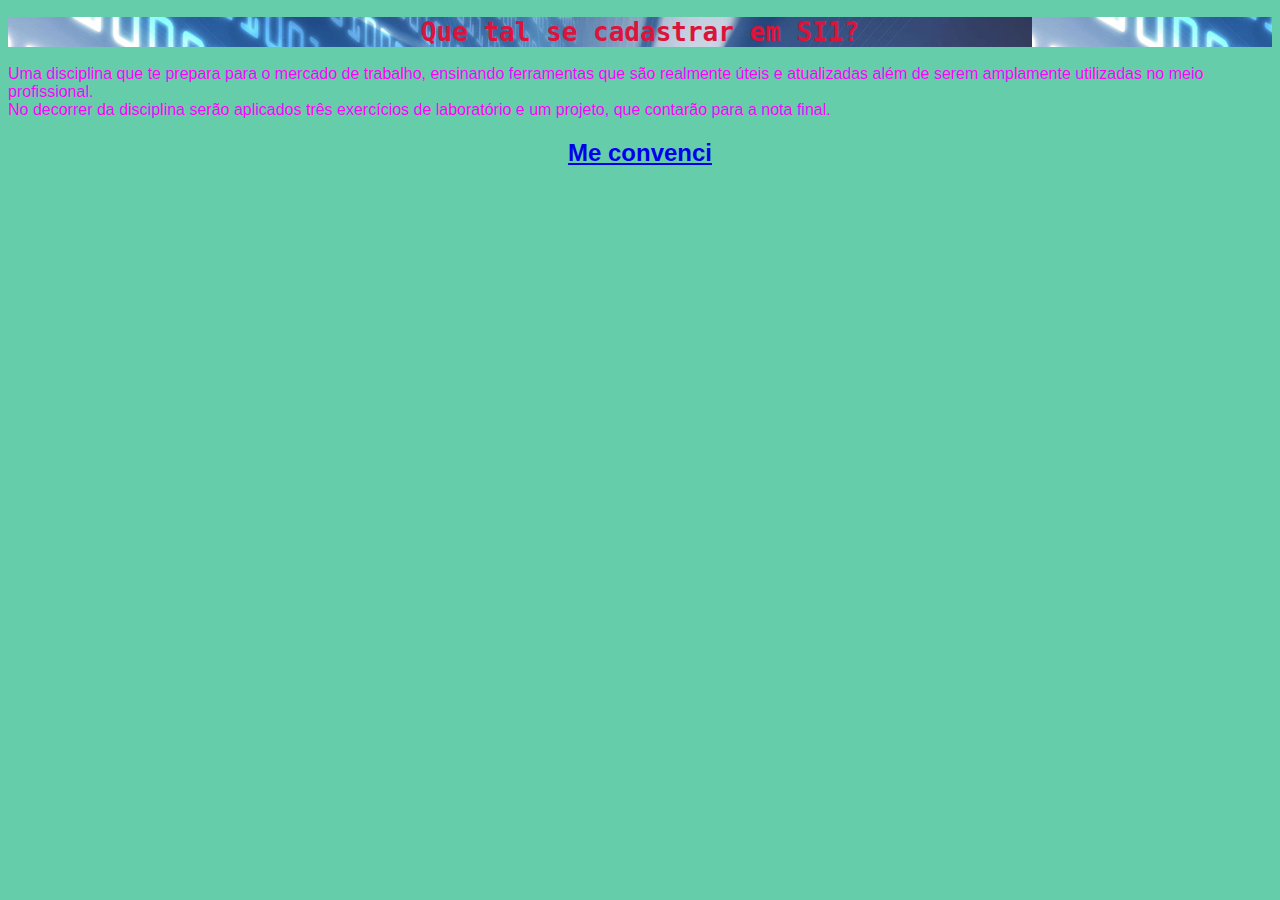
<file: estatica-css/index.html>
<!DOCTYPE html>
<html>
<head lang="en">
    <meta charset="UTF-8">
    <title>SI1 Apresentação</title>
    <link rel="stylesheet" href="edicao.css">
</head>
<body>
<!-- Alinha o texto no centro da página, a fonte usada eh h1, predefinida acima -->
<div align = "center">
    <h1>Que tal se cadastrar em SI1?</h1>
</div>

<p>Uma disciplina que te prepara para o mercado de trabalho, ensinando ferramentas que são realmente úteis e atualizadas
    além de serem amplamente utilizadas no meio profissional.<br>
    No decorrer da disciplina serão aplicados três exercícios de laboratório e um projeto, que contarão para a nota final.
</p>





<!-- O objeto A é um onclick, qualquer coisa colocada dentro do corpo de A vai te levar
 a outra pagina se clicar nele, seja um texto ou uma imagem.-->

<A href="segundapagina.html">

        <h2>Me convenci</h2>
</A>





</body>
</html>
</file>
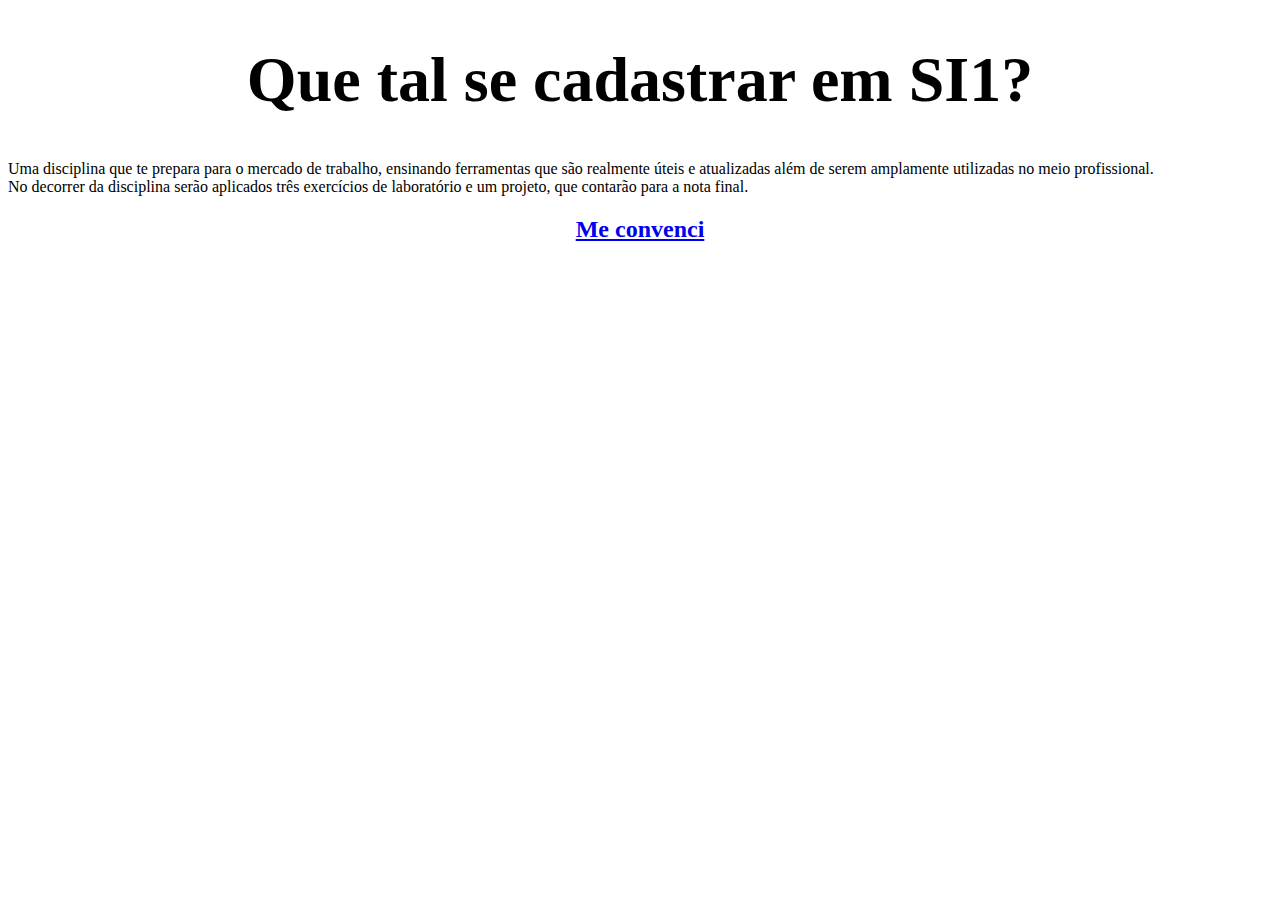
<file: estatica-simples/index.html>
<!DOCTYPE html>
<html>
<head lang="en">
    <!-- dessa forma você pode mudar os valores que ja vem predefinidos. -->
    <style>
        h1 {
            display: block;
            font-size: 4em;
            margin-top: 0.67em;
            margin-bottom: 0.67em;
            margin-left: 0;
            margin-right: 0;
            font-weight: bold;
        }
    </style>
    <meta charset="UTF-8">
    <title>SI1 Apresentação</title>
</head>
<body>
<!-- Alinha o texto no centro da página, a fonte usada eh h1, predefinida acima -->
<div align = "center">
    <h1>Que tal se cadastrar em SI1?</h1>
</div>

<p>Uma disciplina que te prepara para o mercado de trabalho, ensinando ferramentas que são realmente úteis e atualizadas
    além de serem amplamente utilizadas no meio profissional.<br>
    No decorrer da disciplina serão aplicados três exercícios de laboratório e um projeto, que contarão para a nota final.
</p>





<!-- O objeto A é um onclick, qualquer coisa colocada dentro do corpo de A vai te levar
 a outra pagina se clicar nele, seja um texto ou uma imagem.-->

<A href="segundapagina.html">

    <!-- o div alinha a imagem no centro da tela -->
    <div align = "center">
        <h2>Me convenci</h2>

    </div>
</A>





</body>
</html>
</file>
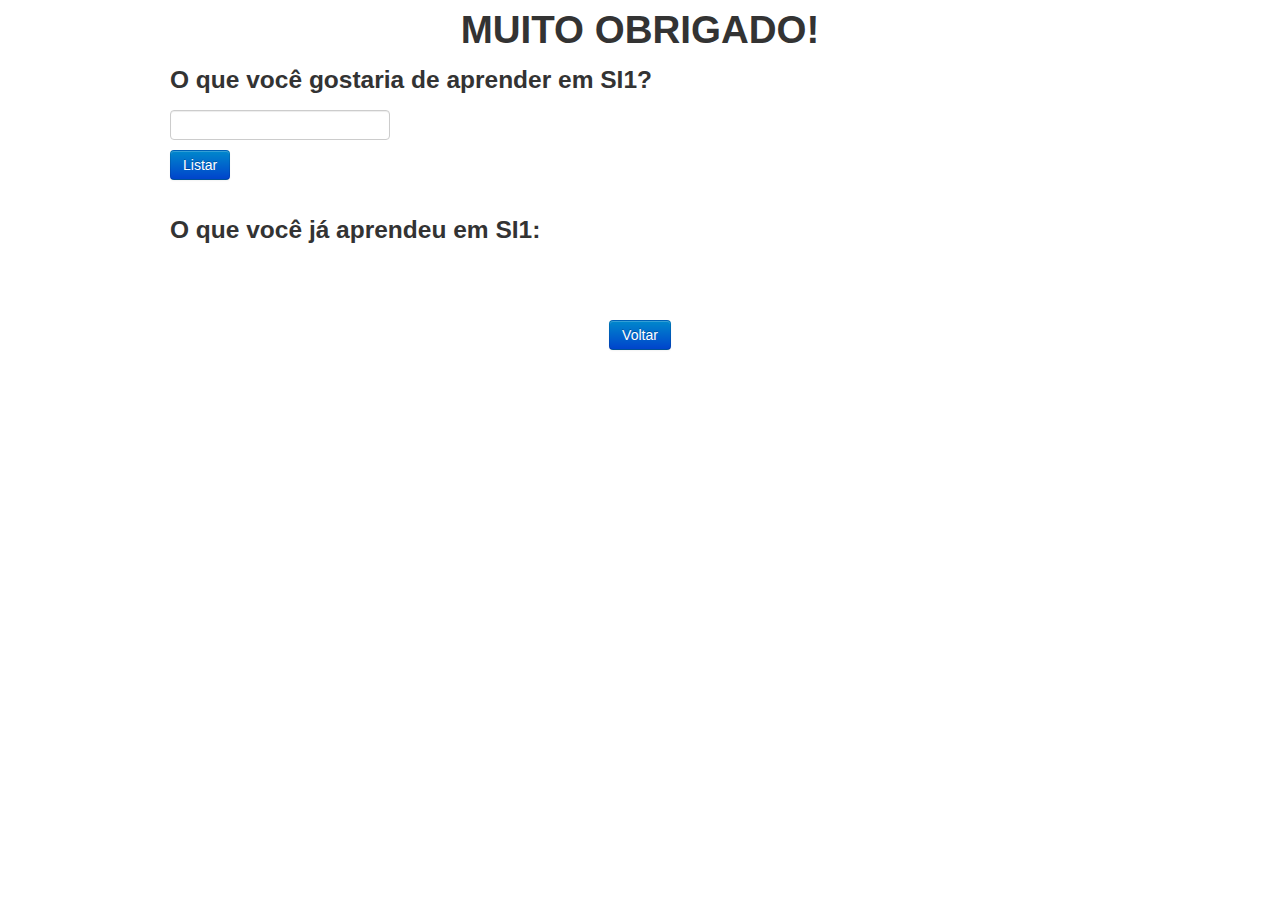
<file: dinamica/terceirapagina.html>
<!DOCTYPE html>
<html>
<head lang="en">
    <meta charset="UTF-8">
    <title>Agradecimento</title>
    <link href="css/bootstrap.min.css" rel="stylesheet" media="screen">
    <script src="js/bootstrap.min.js"></script>
    <script src="http://ajax.googleapis.com/ajax/libs/jquery/1.11.2/jquery.min.js"></script>
    <script>
        $(document).ready(function(){

            $("#Add").click(function() {

                var $li ='<li>'+ $("#test").val() + "   " + '<button class="Remove" type="button">Remover</button> ' +
                        '<button class="Change" type="button">Já Aprendi!</button> <br><br> </li> ';
                $("ul").append($li );

            });

            $('ul').on('click', '.Remove', function() {
                $(this).closest('li').remove();

            });

            $('ol').on('click', '.Remove', function() {
                $(this).closest('li').remove();

            });

            $('ul').on('click', '.Change', function(){
                $("ol").append(this.closest('li'));
                $(this).closest('li').remove;
                this.remove();

            });





        });
    </script>

</head>
<body>
    <div class="container">

        <div class="Agradecimento" align = center>
            <h1>MUITO OBRIGADO!</h1>
        </div>

        <div class="aprender" align = left>
            <h3>O que você gostaria de aprender em SI1?</h3>
        </div>


        <input type="text" id="test" value=""> <br>
            <a class="btn btn-primary btn-lg" href="#" role="button" id = "Add">Listar</a>
            <br><br>

        <ul></ul>

        <div class="aprendido" align = left>
            <h3>O que você já aprendeu em SI1:</h3>
            <ol></ol>
        </div>






    </div>



    <br><br><br>
    <div class = "voltar" align = center>
        <p><a class="btn btn-primary btn-lg" href="#" role="button"
              onclick="location. href='index.html'">Voltar</a></p>
    </div>


</body>
</html>
</file>
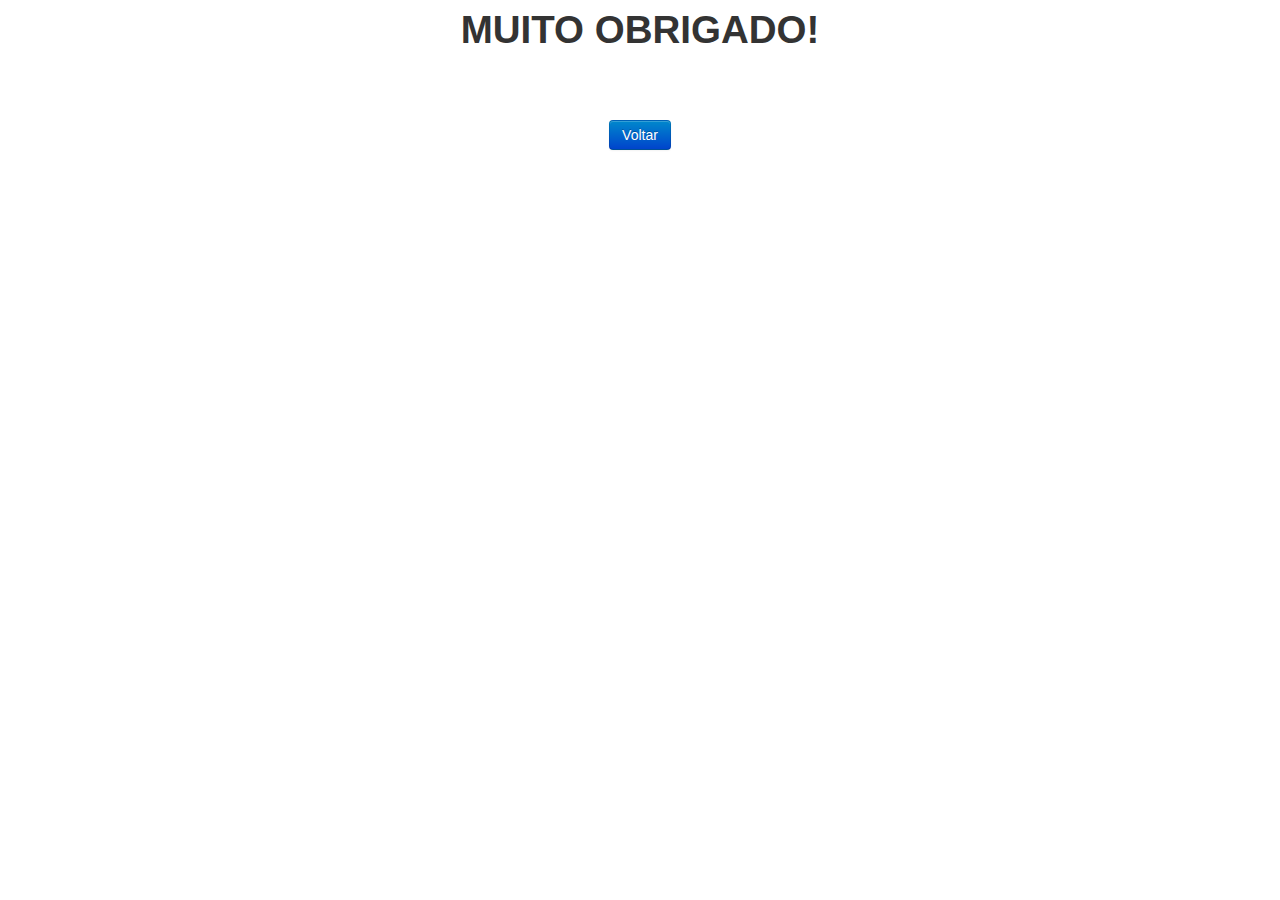
<file: estatica-bootstrap/terceirapagina.html>
<!DOCTYPE html>
<html>
<head lang="en">
    <meta charset="UTF-8">
    <title>Agradecimento</title>
    <link href="css/bootstrap.min.css" rel="stylesheet" media="screen">
    <script src="js/bootstrap.min.js"></script>
</head>
<body>
<div class="container">

    <div class="Agradecimento" align = center>
        <h1>MUITO OBRIGADO!</h1>
    </div>

</div>

    <br><br><br>
    <div class = "voltar" align = center>
        <p><a class="btn btn-primary btn-lg" href="#" role="button"
              onclick="location. href='index.html'">Voltar</a></p>
    </div>

</body>
</html>
</file>
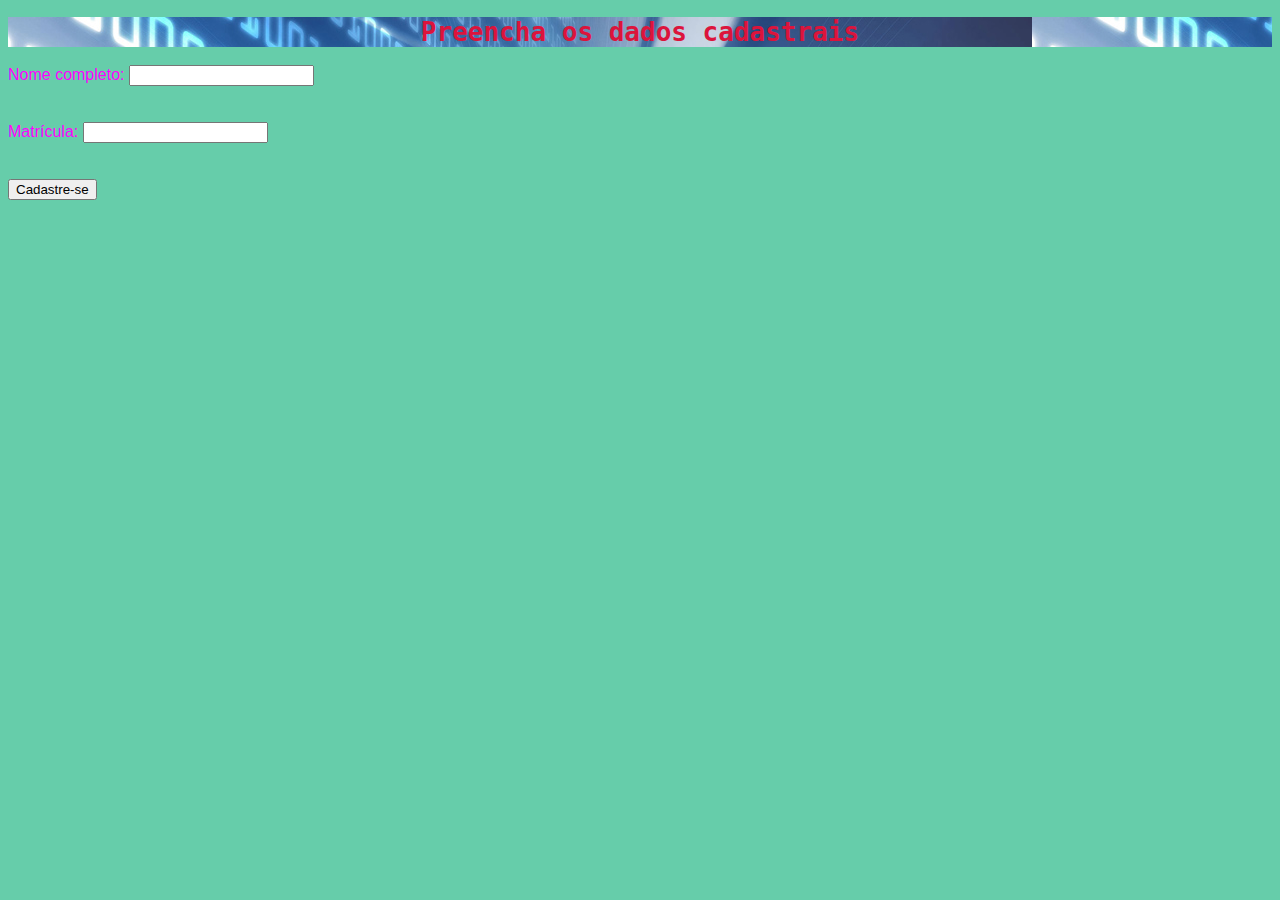
<file: estatica-css/segundapagina.html>
<!DOCTYPE html>
<html>
<head>
    <meta charset="utf-8" />
    <title>SI1 Cadastro</title>
    <link rel="stylesheet" href="edicao.css">
</head>
<body >
<h1>Preencha os dados cadastrais</h1>

<label>Nome completo:</label>
<input type="text" name="Nome" />

<br><br><br>

<label>Matrícula:</label>
<input type="text" name="Matrícula" />

<br><br><br>

<input type="button" value="Cadastre-se" name="enviar"
       onclick="location. href='terceirapagina.html'" />
</body>
</html>
</file>
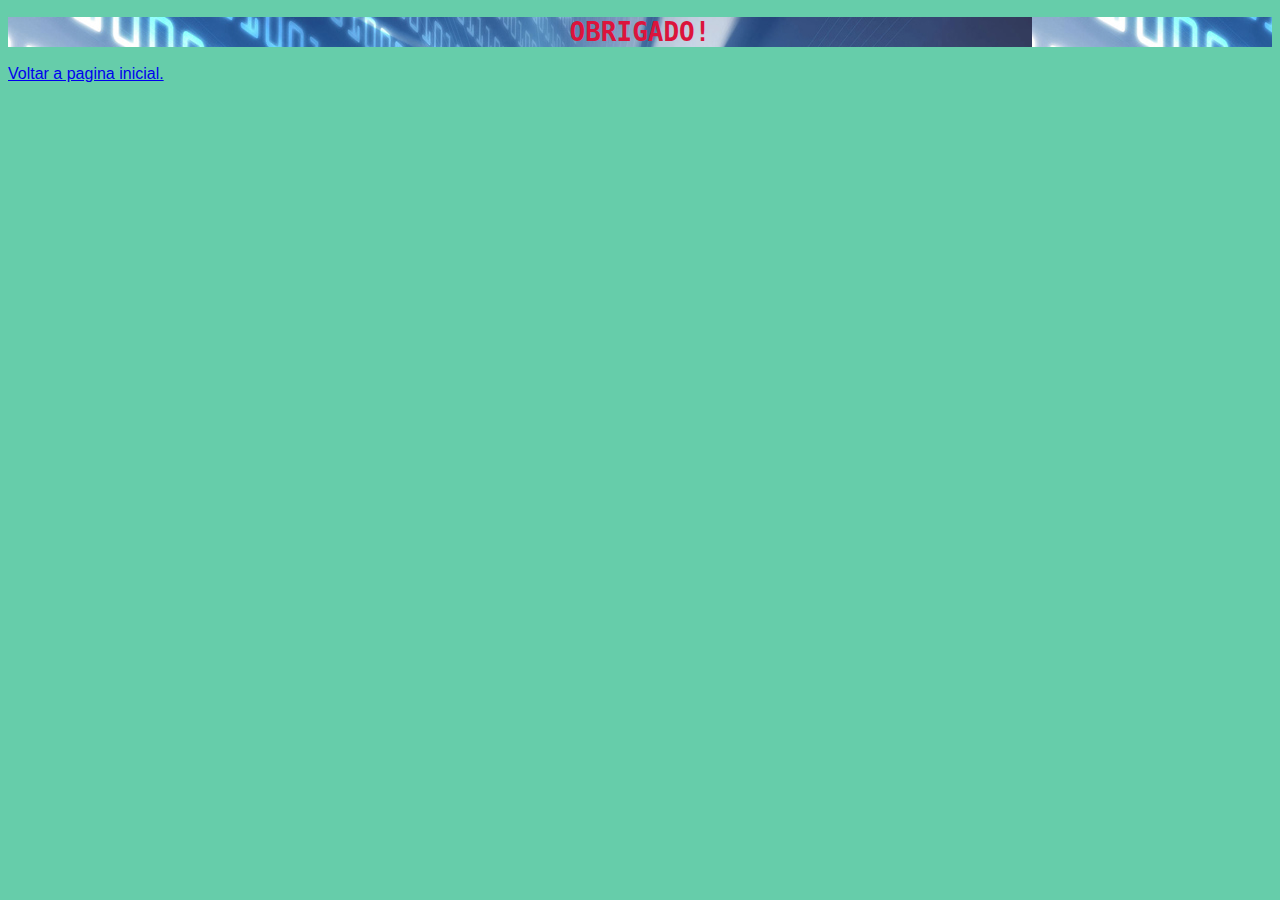
<file: estatica-css/terceirapagina.html>
<!DOCTYPE html>
<html>
<head lang="en">
    <meta charset="UTF-8">
    <title>Agradecimentos</title>
    <link rel="stylesheet" href="edicao.css">
</head>
<body>
<div align = "center">
    <h1>OBRIGADO!</h1>
</div>

<A href="index.html">
    Voltar a pagina inicial.
</A>

</body>
</html>
</file>
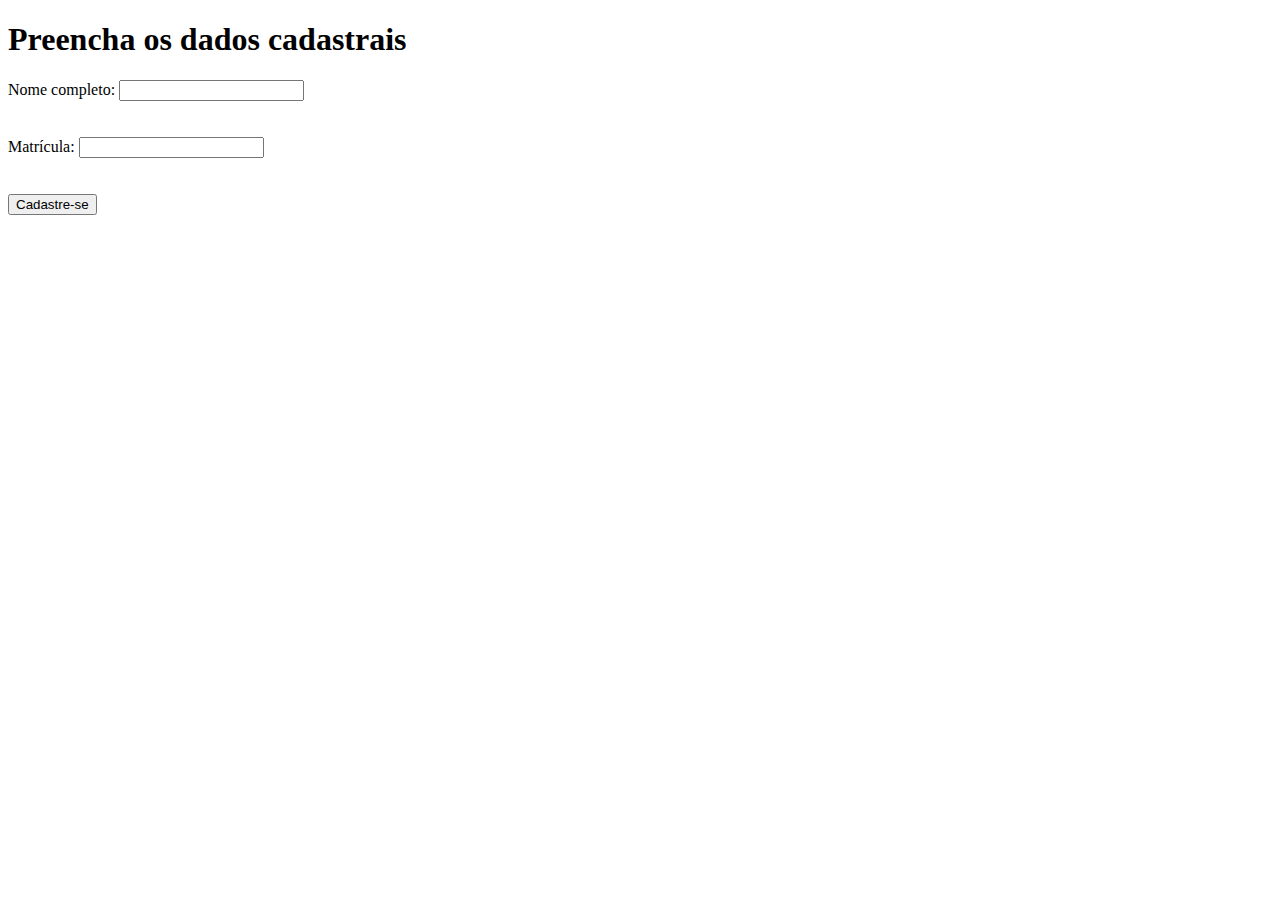
<file: estatica-simples/segundapagina.html>
<!DOCTYPE html>
<html>
<head>
    <title>SI1 Cadastro</title>
    <meta charset="utf-8" />
</head>
<body >
<h1>Preencha os dados cadastrais</h1>

<label>Nome completo:</label>
<input type="text" name="Nome" />

<br><br><br>

<label>Matrícula:</label>
<input type="text" name="Matrícula" />

<br><br><br>

<input type="button" value="Cadastre-se" name="enviar"
       onclick="location. href='terceirapagina.html'" />
</body>
</html>
</file>
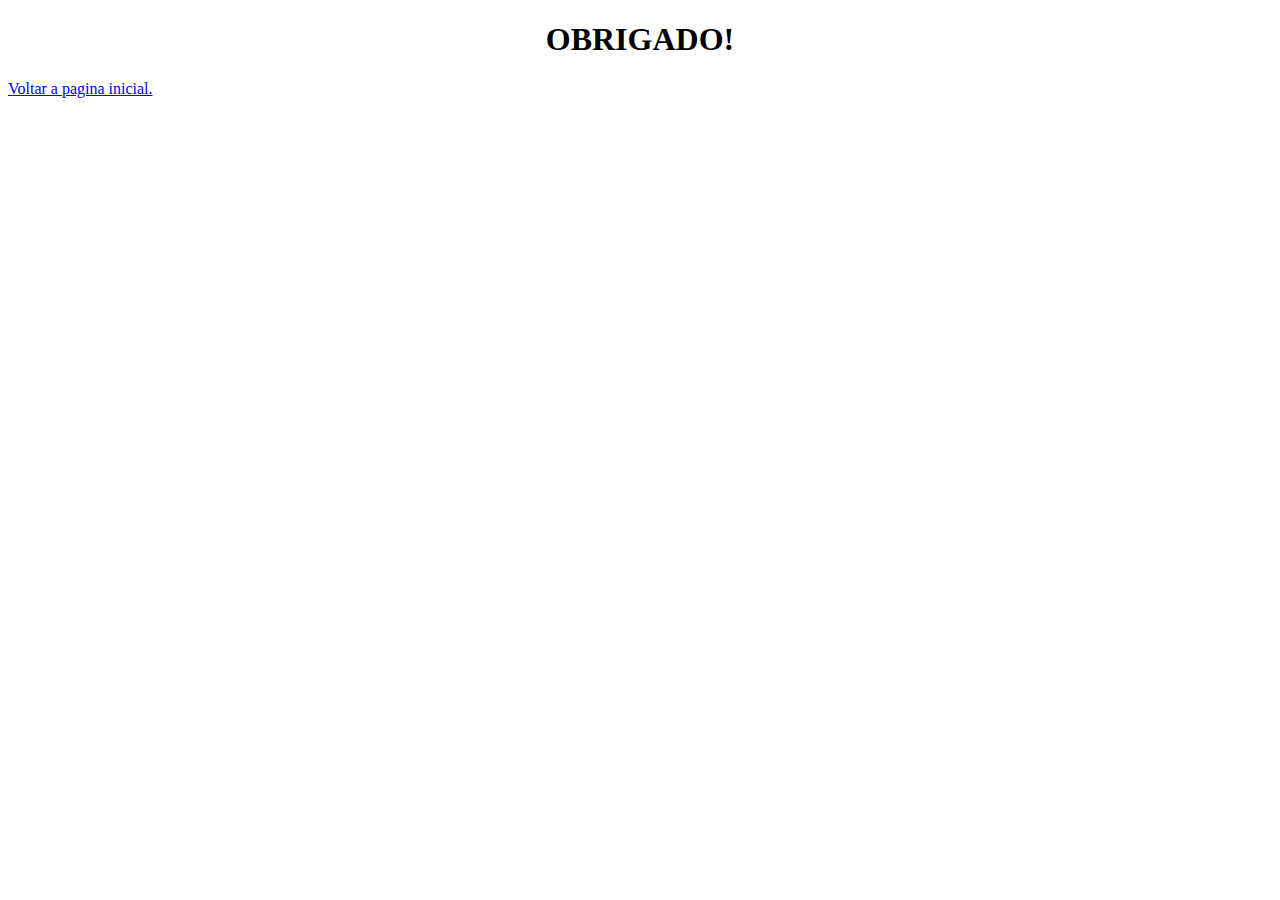
<file: estatica-simples/terceirapagina.html>
<!DOCTYPE html>
<html>
<head lang="en">
    <meta charset="UTF-8">
    <title>Agradecimentos</title>
</head>
<body>
<div align = "center">
    <h1>OBRIGADO!</h1>
</div>

<A href="index.html">
    Voltar a pagina inicial.
</A>

</body>
</html>
</file>
<file: estatica-css/edicao.css>
p {
    color: fuchsia;
}
h1 {
    background-image: url(fundo.jpg);
    text-align: center;
    color: crimson;
    font-family: monospace;
}
body {
    font-family: "Arial", "Helvetica", sans-serif;
    background:mediumaquamarine;
}

h2{
    text-align: center;
}

label{
    color: fuchsia;
}
</file>
